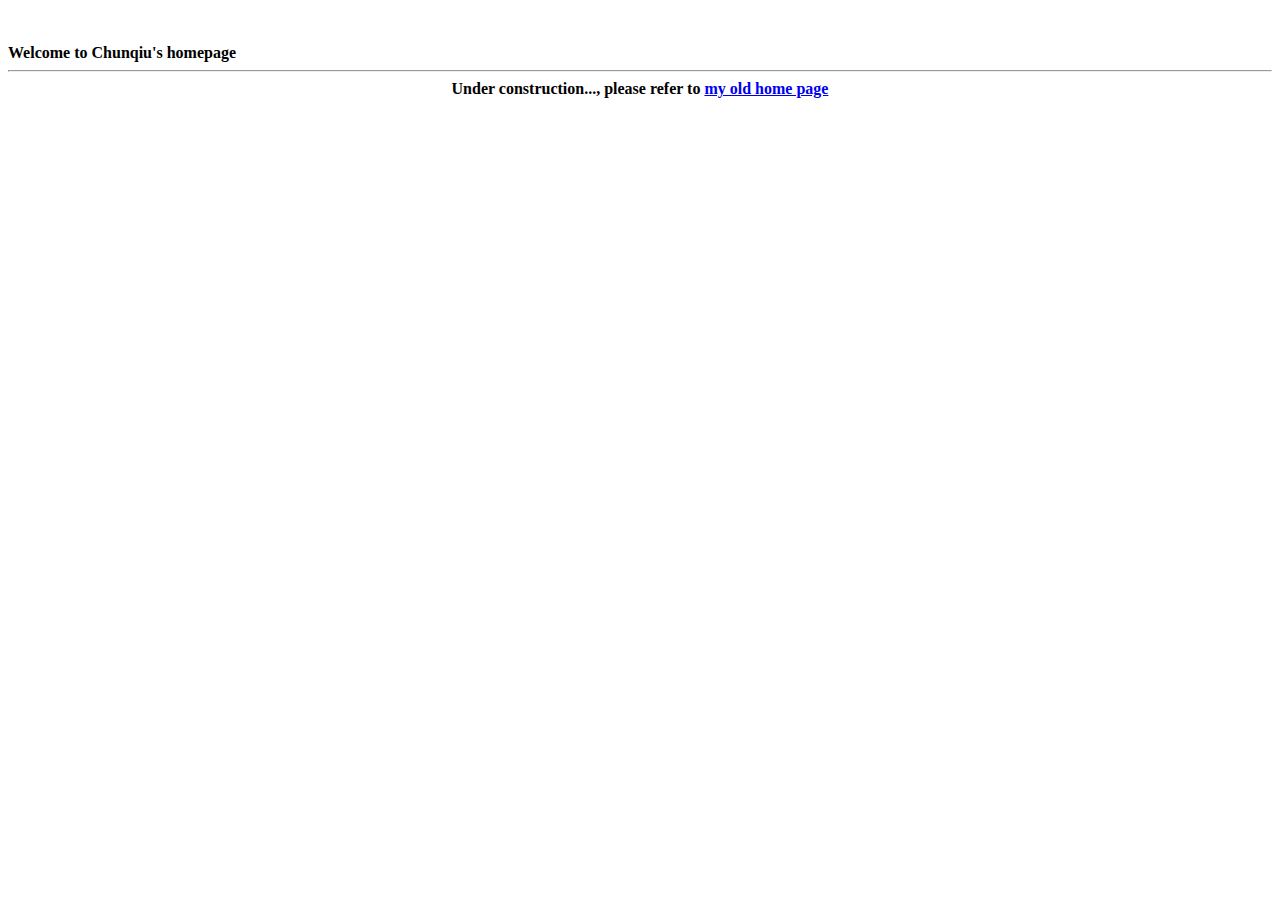
<file: index1.html>
<html>
	<head><title>Welcome to Chunqiu's Homepage</title></head>
	<body><br/><br/><b>Welcome to Chunqiu's homepage<hr/><center>Under construction..., please refer to <a href="http://zengchunqiu.oratea.net">my old home page</a></b></center></body>
</html>
</file>
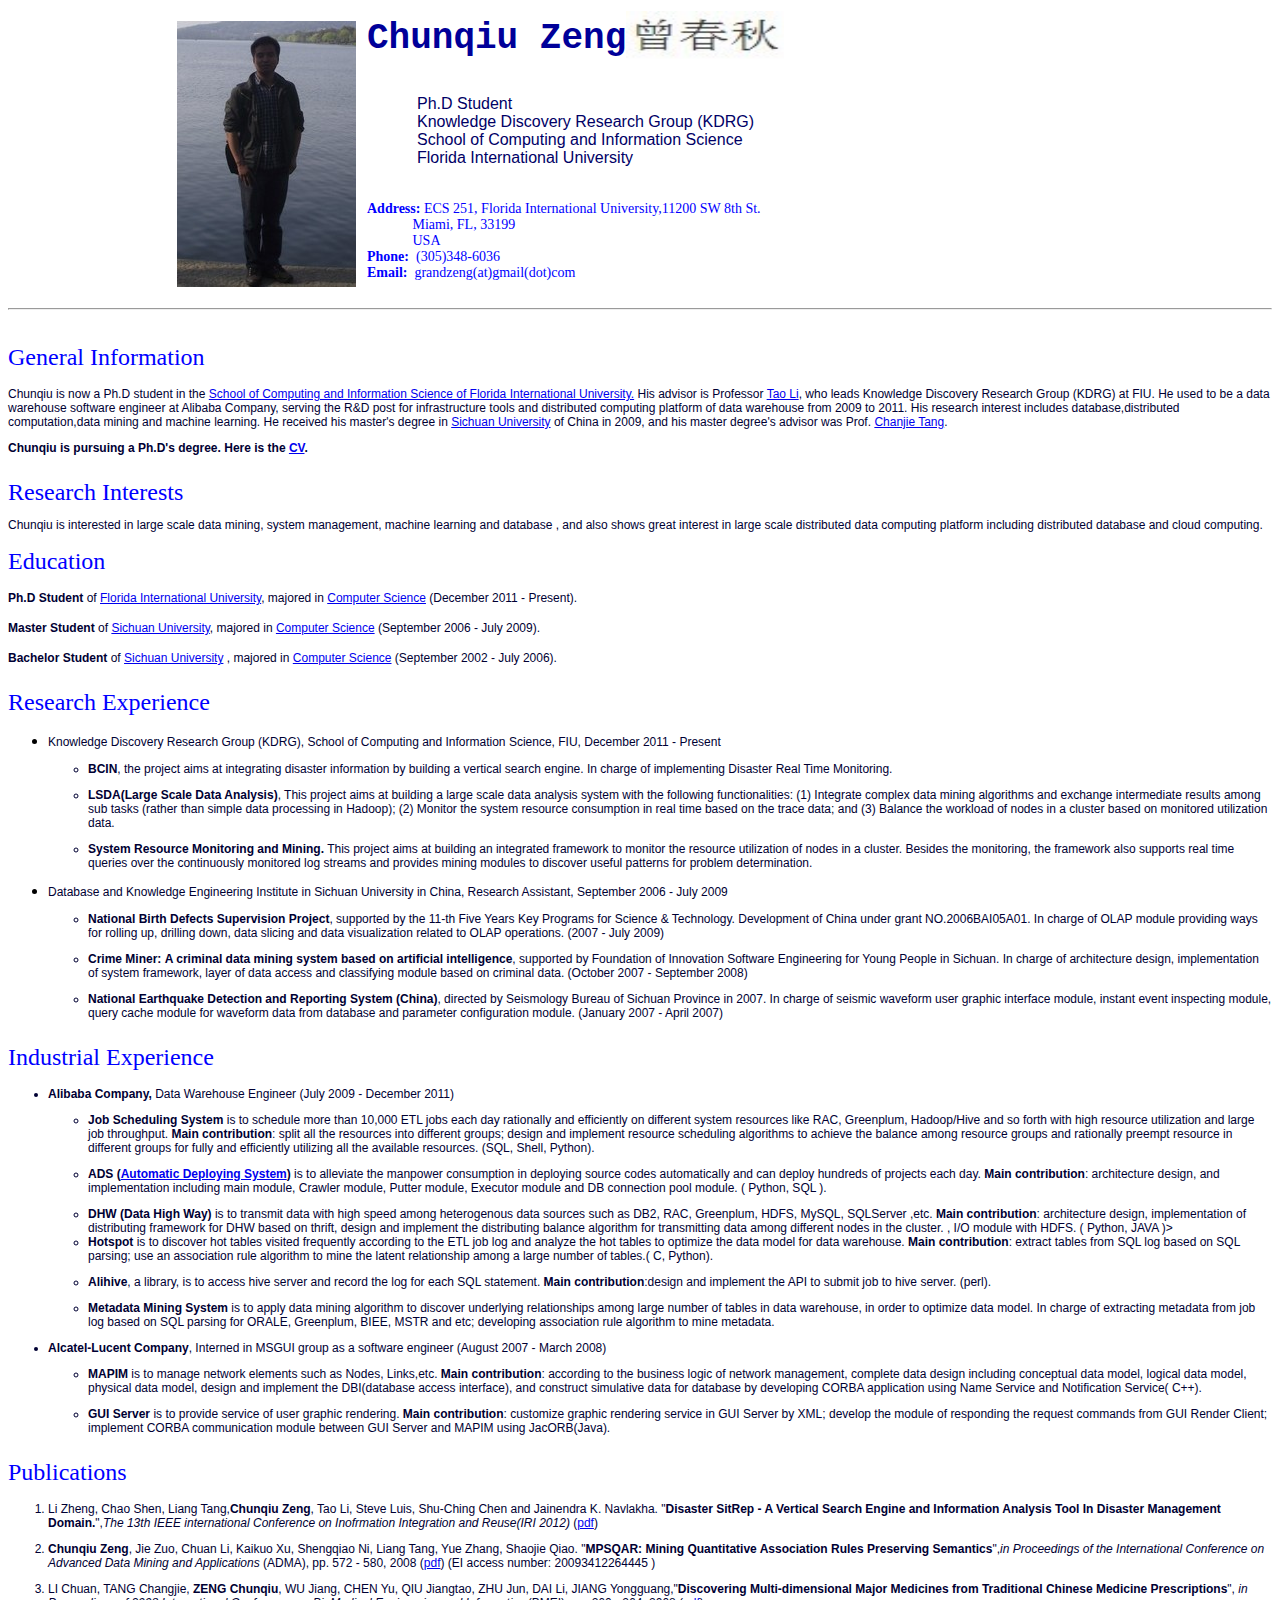
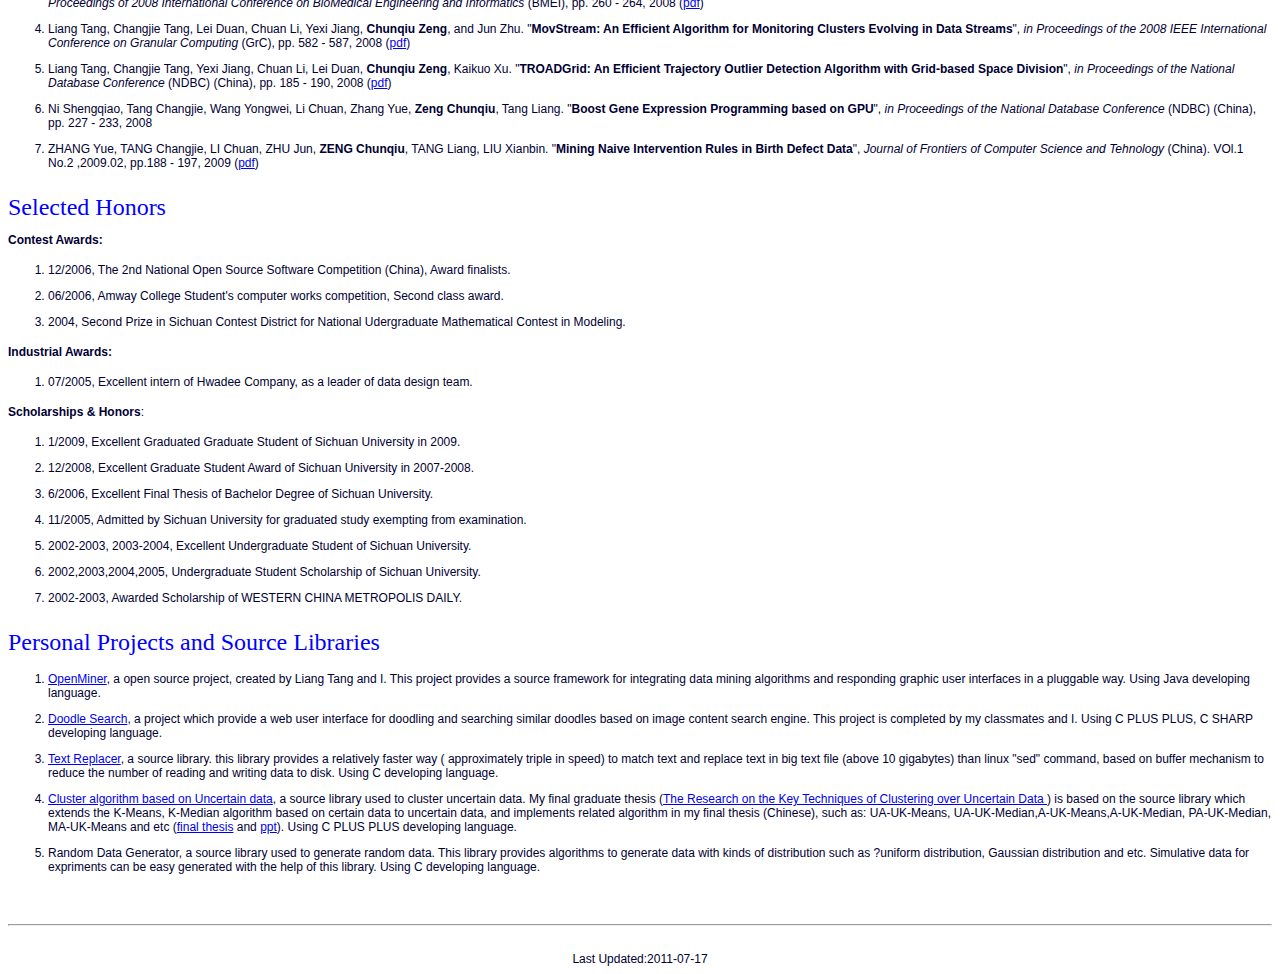
<file: index20131027.html>
<!DOCTYPE html PUBLIC "-//W3C//DTD XHTML 1.0 Transitional//EN" "http://www.w3.org/TR/xhtml1/DTD/xhtml1-transitional.dtd">
<html xmlns="http://www.w3.org/1999/xhtml"> 
    <head> 
    <title>Welcome to Chunqiu Zeng's Homepage</title> 
    <style type="text/css">
    .text {
	font-family: Verdana, Geneva, sans-serif;
	font-size: 12px;
	color: #003;
}
    .name {
	font-family: Courier New, Courier, monospace;
	font-size:36px;
	color: #009;
	margin-top: 0px;
}
    .contact {
	font-family: "Times New Roman", Times, serif;
	font-size: 14px;
	color: #00F;
}
    .topic {
	font-family: Georgia, Times New Roman, Times, serif;
	font-size: 24px;
	margin-bottom: 2px;
	color: #00F;
}
    .introduction {
	font-family: Arial, Helvetica, sans-serif;
	font-size: 16px;
	color: #006;
}
    </style>
    </head> 
<body> 
        <center> 
          <table width="932" height="40" border="0"> 
            <tr> 
              <td width="186"><img src="img/chunqiu.jpg" width="179" height="266" alt="image" /></td> 
              <td width="736" align="left" valign="top"><div >
                <p class="name"><strong>Chunqiu Zeng</strong><img src="img/name.jpg" width="158" height="48" align="absbottom" />
                </p>
                <div style="margin-left:50px; margin-right: 50px;">
                  <span class="introduction">Ph.D Student<br/>
	         Knowledge Discovery Research Group (KDRG)<br/>	
                 School of Computing and Information Science <br/>
                 Florida International University</span><br/>&nbsp;</div>
                <p> <span class="contact"><strong>Address:</strong>&nbsp;ECS 251, Florida International University,11200 SW 8th St. <br/>&nbsp;&nbsp;&nbsp;&nbsp;&nbsp;&nbsp;&nbsp;&nbsp;&nbsp;&nbsp;&nbsp;&nbsp; Miami, FL, 33199<br/>&nbsp;&nbsp;&nbsp;&nbsp;&nbsp;&nbsp;&nbsp;&nbsp;&nbsp;&nbsp;&nbsp;&nbsp; USA
<br/><strong>Phone:</strong>&nbsp;&nbsp;(305)348-6036<br/>
<strong>Email:</strong>&nbsp;&nbsp;grandzeng(at)gmail(dot)com</span></p>
              </div></td> 
            </tr> 
          </table> 
</center> 
 
        <hr />
        <p><br/> 
        <span class="name"><span class="topic">General Information</span></span></p>
        <p class="text">Chunqiu is  now a Ph.D student in the <a href="http://www.cis.fiu.edu/">School of Computing and Information Science of Florida International University.</a> His advisor is Professor <a href="http://users.cs.fiu.edu/~taoli">Tao Li</a>, who leads Knowledge Discovery Research Group (KDRG) at FIU. He used to be a data warehouse software engineer at Alibaba Company, serving the R&amp;D post for infrastructure tools and distributed computing platform of data warehouse from 2009 to 2011. His research interest includes database,distributed computation,data mining and machine learning. He received his master's degree in&nbsp;<a href="http://www.scu.edu.cn/">Sichuan University</a>&nbsp;of China in 2009, and his master degree's advisor was Prof.&nbsp;<a href="http://cs.scu.edu.cn/~tangchangjie">Chanjie Tang</a>. </p>
        <p class="text"><strong>Chunqiu is pursuing a Ph.D's degree. Here is the <a href="download/czr.pdf">CV</a>.</strong></p>
<p class="topic"> Research Interests</p>
        <p class="text">Chunqiu is  interested in large scale data mining, system management, machine learning and database , and also shows great interest in large scale distributed data computing platform including distributed database and cloud computing.</p>
<p><span class="topic">Education</span></p>
<p><span class="text"><strong>Ph.D Student</strong> of <a href="http://www.fiu.edu/">Florida International University</a>, majored in <a href="http://www.cis.fiu.edu/">Computer Science</a> (December 2011 - Present).</span></p>
        <p><span class="text"><strong>Master Student</strong> of <a href="http://www.scu.edu.cn/">Sichuan University</a>, majored in <a href="http://cs.scu.edu.cn/new_cs/">Computer Science</a> (September 2006 - July 2009).</span></p>
        <p><span class="text"><strong>Bachelor Student</strong> of <a href="http://www.scu.edu.cn/">Sichuan University</a> , majored in <a href="http://cs.scu.edu.cn/new_cs/">Computer Science</a> (September 2002 - July 2006).</span></p>
        <p class="topic"> Research Experience</p>
        <ul>
<li><span class="text">Knowledge Discovery Research Group (KDRG), School of Computing and Information Science, FIU, December 2011 - Present
              <p/></span>
            <ul>
              <li class="text"><strong>BCIN</strong>, the project aims at integrating disaster information by building a vertical search engine. In charge of implementing Disaster Real Time Monitoring.
                <p/></li>
 <li class="text"><strong>LSDA(Large Scale Data Analysis)</strong>, This project aims at building a large scale data analysis system 
 with the following functionalities:  (1) Integrate complex data mining algorithms and exchange intermediate results among sub tasks 
 (rather than simple data processing in Hadoop); (2) Monitor the system resource consumption in real time based on the trace data; and 
 (3) Balance the workload of nodes in a cluster based on monitored utilization data.
                <p/></li>
				<li class="text"><strong>System Resource Monitoring and Mining.</strong> This project aims at building an integrated framework to monitor the resource utilization of nodes in a cluster.  
				Besides the monitoring, the framework also supports real time queries over the continuously monitored log streams and provides mining modules to discover useful patterns for problem determination.
                <p/></li>
            </ul>
          </li>
          <li><span class="text"> Database and Knowledge Engineering Institute in Sichuan University in China, Research Assistant, September 2006 - July 2009 
          <p/></span>
  <ul>
    <li class="text" > <strong>National Birth Defects Supervision Project</strong>, supported by the 11-th Five Years Key Programs for Science &amp; Technology. Development of China under grant NO.2006BAI05A01. In charge of OLAP module providing ways for rolling up, drilling down, data slicing and data visualization related to OLAP operations. (2007 - July 2009)
      <p/></li>
    <li class="text"><strong>Crime Miner:</strong> <strong>A criminal data mining system based on artificial intelligence</strong>, supported by Foundation  of Innovation Software Engineering for Young People in Sichuan. In charge of architecture design, implementation of system framework, layer of data access and classifying module based on criminal data. (October 2007 - September 2008)
      <p/>
      </li>
    <li class="text"><strong>National Earthquake Detection and Reporting System (China)</strong>, directed by Seismology Bureau of Sichuan Province in 2007. In charge of seismic waveform user graphic interface module, instant event inspecting module, query cache module for waveform data from database and parameter configuration module. (January 2007 - April 2007)
      <p/></li>
  </ul>
          </li>
        </ul>
<p class="topic">Industrial  Experience</p>
        <ul>
          <li class="text"><strong>Alibaba Company, </strong>Data Warehouse Engineer (July 2009 - December 2011)<p/>
            <ul>
              <li><strong>Job Scheduling System</strong> is to schedule more than 10,000 ETL jobs each day rationally and efficiently on different system resources like RAC, Greenplum, Hadoop/Hive and so forth with high resource utilization and large job throughput.<strong> Main contribution</strong>: split all the resources into different groups; design and implement resource scheduling algorithms to achieve the balance among resource groups and rationally preempt resource in different groups for fully and efficiently utilizing all the available resources. (SQL, Shell, Python).
                <p/></li>
              <li><strong>ADS</strong> <strong>(<a href="http://www.alidw.com/?p=1116">Automatic Deploying System</a>)</strong> is to alleviate the manpower consumption in deploying source codes automatically and can deploy hundreds of projects each day.  <strong>Main contribution</strong>: architecture design, and implementation including main module, Crawler module, Putter module, Executor module and DB connection pool module. ( Python, SQL ).
                <p/></li>
              <li><strong>DHW (Data High Way)</strong> is to transmit data with high speed among heterogenous data sources such as DB2, RAC, Greenplum, HDFS, MySQL, SQLServer ,etc. <strong>Main contribution</strong>: architecture design, implementation of distributing framework for DHW based on thrift, design and implement the distributing balance algorithm for transmitting data among different nodes in the cluster.
              , I/O module with HDFS. ( Python, JAVA )></li>
              <li><strong>Hotspot</strong> is to discover hot tables visited frequently according to the ETL job log and analyze the hot tables to optimize the data model for data warehouse. <strong>Main contribution</strong>: extract tables from SQL log based on SQL parsing; use an association rule algorithm to mine the latent relationship among a large number of tables.( C, Python).<p/></li>
              <li><strong>Alihive</strong>, a library, is to access hive server and record the log for each SQL statement. <strong>Main contribution</strong>:design and implement the API to submit job to hive server. (perl).
              <p/></li>
			  <li class="text"><strong>Metadata Mining System</strong> is to apply data mining algorithm to discover underlying relationships among large number of tables in data warehouse, in order to optimize data model. In charge of extracting metadata from job log based on SQL parsing for ORALE, Greenplum, BIEE, MSTR and etc; developing association rule algorithm to mine metadata.
                <p/></li>
            </ul>
          </li>
          <li class="text"><strong>Alcatel-Lucent Company</strong>, Interned in MSGUI group as a software engineer (August 2007 - March 2008)<p/>
            <ul>
              <li><strong>MAPIM</strong> is to manage network elements such as Nodes, Links,etc. <strong>Main contribution</strong>: according to the business logic of network management, complete data design including conceptual data model, logical data model, physical data model, design and implement the DBI(database access interface), and construct simulative data for database by developing CORBA application  using Name Service and Notification Service( C++).
                <p/></li>
              <li><strong>GUI Server</strong> is to provide service of user graphic rendering. <strong>Main contribution</strong>: customize graphic rendering service in GUI Server by XML; develop the module of responding the request commands from GUI Render Client; implement CORBA communication module between GUI Server and MAPIM using JacORB(Java).</li>
            </ul>
          </li>
        </ul>
<p class="topic">Publications</p>
<ol>
 <li class="text"> Li Zheng, Chao Shen, Liang Tang,<strong>Chunqiu Zeng</strong>, Tao Li, Steve Luis, Shu-Ching Chen and Jainendra K. Navlakha.  &quot;<strong>Disaster SitRep - A Vertical Search Engine and Information Analysis Tool In Disaster Management Domain.</strong>&quot;,<em>The 13th IEEE international Conference on Inofrmation Integration and Reuse(IRI 2012)</em> (<a href="download/paper/dis_siteRep.pdf">pdf</a>) 
<p/></li>
  <li class="text"> <strong>Chunqiu Zeng</strong>, Jie Zuo, Chuan Li, Kaikuo Xu, Shengqiao Ni, Liang Tang, Yue Zhang, Shaojie Qiao. &quot;<strong>MPSQAR: Mining Quantitative Association Rules Preserving Semantics</strong>&quot;,<em>in Proceedings of the International Conference on Advanced Data Mining and Applications</em> (ADMA), pp. 572 - 580, 2008 (<a href="download/paper/zengchunqiu_adma.pdf">pdf</a>) (EI access number:  20093412264445 )
<p/></li>
  <li class="text"> LI Chuan, TANG Changjie, <strong>ZENG Chunqiu</strong>, WU Jiang, CHEN Yu, QIU Jiangtao, ZHU Jun, DAI Li, JIANG Yongguang,&quot;<strong>Discovering Multi-dimensional Major Medicines from Traditional Chinese Medicine Prescriptions</strong>&quot;, <em>in Proceedings of 2008 International Conference on BioMedical Engineering and Informatics </em>(BMEI), pp. 260 - 264, 2008 (<a href="download/paper/lichuan-BMEI08.pdf">pdf</a>)
<p/></li>
  <li class="text"> Liang Tang, Changjie Tang, Lei Duan, Chuan Li, Yexi Jiang, <strong>Chunqiu Zeng</strong>, and Jun Zhu. &quot;<strong>MovStream: An Efficient Algorithm for Monitoring Clusters Evolving in Data Streams</strong>&quot;, <em>in Proceedings of the 2008 IEEE International Conference on Granular Computing </em>(GrC), pp. 582 - 587, 2008
   (<a href="download/paper/movstream_ieeegrc08.pdf">pdf</a>)
<p/></li>
  <li class="text">Liang Tang, Changjie Tang, Yexi Jiang, Chuan Li, Lei Duan, <strong>Chunqiu Zeng</strong>, Kaikuo Xu. &quot;<strong>TROADGrid: An Efficient Trajectory Outlier Detection Algorithm with Grid-based Space Division</strong>&quot;, <em>in Proceedings of the National Database Conference</em> (NDBC) (China), pp. 185 - 190, 2008 (<a href="dowload/paper/traodgrid_finalndbc2008.pdf">pdf</a>)
<p/></li>
  <li class="text">Ni Shengqiao, Tang Changjie, Wang Yongwei, Li Chuan, Zhang Yue, <strong>Zeng Chunqiu</strong>, Tang Liang. &quot;<strong>Boost Gene Expression Programming based on GPU</strong>&quot;, <em>in Proceedings of the National Database Conference</em> (NDBC) (China), pp. 227 - 233, 2008 <p/></li>
  <li class="text"> ZHANG Yue, TANG Changjie, LI Chuan, ZHU Jun, <strong>ZENG Chunqiu</strong>, TANG Liang, LIU Xianbin. &quot;<strong>Mining Naive Intervention Rules in Birth Defect Data</strong>&quot;, <em>Journal of Frontiers of Computer Science and Tehnology</em> (China). VOl.1 No.2 ,2009.02, pp.188 - 197, 2009 (<a href="download/paper/zhangyu-InterventionRule.pdf">pdf</a>)
<p/></li>
</ol>
<p class="topic">Selected Honors</p>
        <p class="text"><strong>Contest Awards:</strong></p>
        <ol>
          <li class="text"> 12/2006, The 2nd National Open Source Software Competition (China), Award finalists. <p/></li>
          <li class="text"> 06/2006, Amway College Student's computer works competition, Second class award.<p/></li>
          <li class="text">2004, Second Prize in Sichuan Contest District for National Udergraduate Mathematical Contest in Modeling.
            <p/></li>
        </ol>
        <p class="text"><strong>Industrial Awards:</strong></p>
        <ol>
          <li class="text"> 07/2005, Excellent intern of Hwadee Company, as a leader of data design team.</li>
        </ol>
<p class="text"> <strong>Scholarships &amp; Honors</strong>:</p>
<ol>
  <li class="text">1/2009, Excellent Graduated Graduate Student of Sichuan University in 2009.<p/></li>
  <li class="text">12/2008, Excellent Graduate Student Award of Sichuan University in 2007-2008.<p/></li>
  <li class="text">6/2006,   Excellent Final Thesis of Bachelor Degree of Sichuan University.<p/></li>
  <li class="text">11/2005,   Admitted by Sichuan University for graduated study exempting from examination.<p/></li>
  <li class="text">2002-2003, 2003-2004, Excellent Undergraduate Student of Sichuan University.<p/></li>
  <li class="text">2002,2003,2004,2005,   Undergraduate Student Scholarship of Sichuan University.<p/></li>
  <li class="text">2002-2003, Awarded Scholarship of   WESTERN CHINA METROPOLIS DAILY.  
    <p/></li>
</ol>
<p class="topic"> Personal Projects and Source Libraries</p>
        <ol>
          <li class="text"><a href="http://openminer.sourceforge.net/">OpenMiner</a>, a open source project, created by Liang Tang and I. This project provides a source framework for integrating data mining algorithms and responding graphic user interfaces in a pluggable way. Using Java developing language.
            <p/></li>
          <li class="text"><a href="download/Doodle.zip">Doodle Search</a>, a project which provide a web user interface for doodling and searching similar doodles based on image content search engine. This project is completed by my classmates and I. Using C PLUS PLUS, C SHARP developing language.
            <p/></li>
          <li class="text"><a href="download/replace.zip">Text Replacer</a>, a source library. this library provides a relatively faster way (  approximately triple in speed) to match text and replace text in big text file (above 10 gigabytes) than linux &quot;sed&quot; command, based on buffer mechanism to reduce the number of reading and writing data to disk. Using C developing language.
            <p/></li>
          <li class="text"><a href="download/uncertainDM.zip">Cluster algorithm based on Uncertain data</a>, a source library used to cluster uncertain data. My final graduate thesis (<a href="download/ChunqiuZeng_final.pdf">The Research on the Key Techniques of Clustering over Uncertain Data </a>) is based on the source library which extends the K-Means, K-Median algorithm based on certain data to uncertain data, and implements related algorithm in my final thesis (Chinese), such as: UA-UK-Means, UA-UK-Median,A-UK-Means,A-UK-Median, PA-UK-Median, MA-UK-Means and etc (<a href="download/ChunqiuZeng_final.pdf">final thesis</a> and <a href="download/ChunqiuZeng_May_23rd_2009.ppt">ppt</a>). Using C PLUS PLUS developing language.
            <p/></li>
          <li class="text">Random Data Generator, a source library used to generate random data. This library provides algorithms to generate data with kinds of distribution such as   ?uniform distribution,   Gaussian distribution and etc. Simulative data for expriments can be easy generated with the help of this library. Using C developing language.</li>
        </ol>

        <p><br/> 
        </p>
          <hr style="border: thin  inset; "  color="#330099"  noshade="noshade" />
<center> 
    <!-- <a href="http://m.maploco.com/details/2582bt1n"><img style="border:0px;" src="http://www.maploco.com/vm24/3910091.png" alt="Locations of Site Visitors" title="Locations of Site Visitors"></a>--> 
<!--
  <a href="http://www2.clustrmaps.com/counter/maps.php?url=http://zengchunqiu.oratea.net/" id="clustrMapsLink"><img src="http://www2.clustrmaps.com/counter/index2.php?url=http://zengchunqiu.oratea.net/" style="border:0px;" alt="Locations of visitors to this page" title="Locations of visitors to this page" id="clustrMapsImg" onerror="this.onerror=null; this.src='http://clustrmaps.com/images/clustrmaps-back-soon.jpg'; document.getElementById('clustrMapsLink').href='http://clustrmaps.com';" /> 
</a> -->

<div id="clustrmaps-widget"></div><script type="text/javascript">var _clustrmaps = {'url' : 'http://users.cis.fiu.edu/~czeng001/', 'user' : 1076644, 'server' : '4', 'id' : 'clustrmaps-widget', 'version' : 1, 'date' : '2013-02-04', 'lang' : 'en', 'corners' : 'square' };(function (){ var s = document.createElement('script'); s.type = 'text/javascript'; s.async = true; s.src = 'http://www4.clustrmaps.com/counter/map.js'; var x = document.getElementsByTagName('script')[0]; x.parentNode.insertBefore(s, x);})();</script><noscript><a href="http://www4.clustrmaps.com/user/adc106da4"><img src="http://www4.clustrmaps.com/stats/maps-no_clusters/users.cis.fiu.edu-~czeng001--thumb.jpg" alt="Locations of visitors to this page" /></a></noscript>
 
  <br/><span class="text">Last Updated:2011-07-17 </span>
</center> 
    </body> 
</html>
</file>
